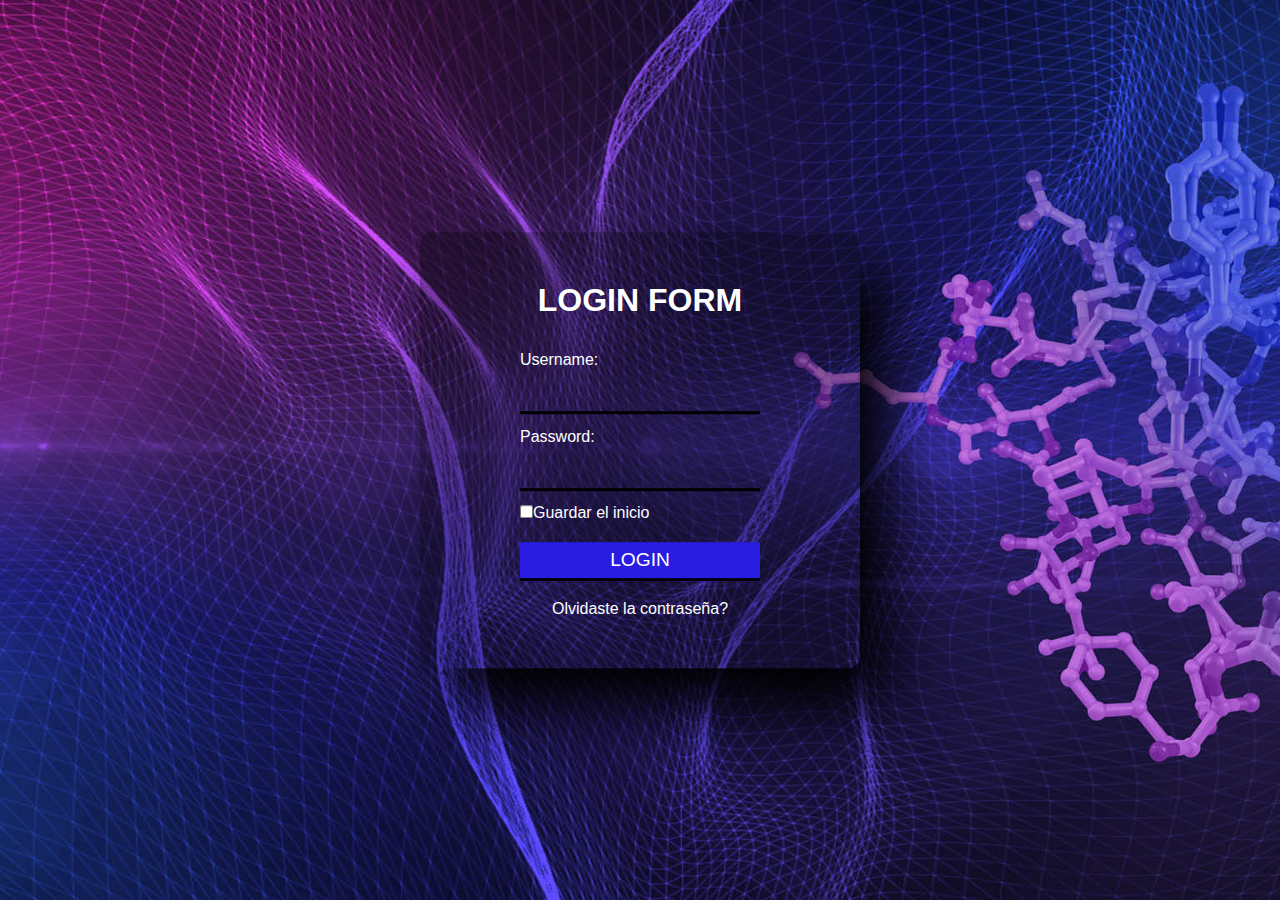
<file: index.html>
<!DOCTYPE html>
<html lang="en">
<head>
    <meta charset="UTF-8">
    <meta name="viewport" content="width=device-width, initial-scale=1.0">
    <title>Login</title>
    <link rel="stylesheet" href="style.css">
    
</head>
<body>
    <section>
        <div class="form-container">
            <h1>Login Form</h1>
            <form action="#">
                <div class="control">
                    <label for="name">Username:</label>
                    <input type="text" name="name" id="name">
                </div>
                <div class="control">
                    <label for="password">Password:</label>
                    <input type="password" name="password" id="password">
                </div>
                <span><input type="checkbox">Guardar el inicio</span>
                <div class="control">
                    <input type="button" value="Login" onclick="window.location.href='contactos.html';" >
                </div>
            </form>
        <div class="link">
            <a href="#">Olvidaste la contraseña?</a>
        </div>
        </div>
    </section>
    <script src="index.js"></script>
</body>
</html>
</file>
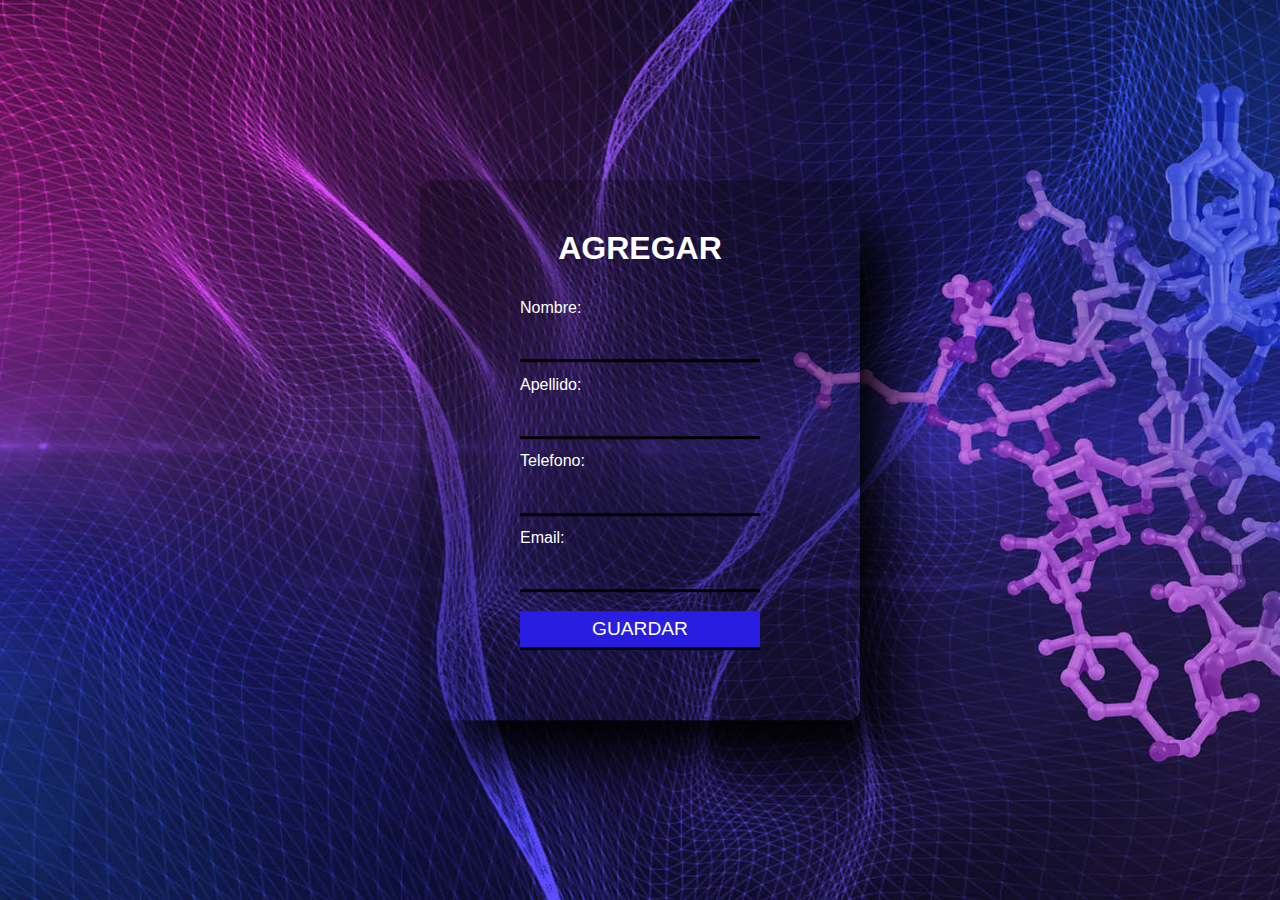
<file: agregar.html>
<!DOCTYPE html>
<html lang="en">
<head>
    <meta charset="UTF-8">
    <meta name="viewport" content="width=device-width, initial-scale=1.0">
    <title>Agregar Contacto</title>
    <link rel="stylesheet" href="style.css">
</head>
<body>
    <section>
        <form action="#">
            <div class="form-container">
                <h1>agregar</h1>
                <div class="control">
                    <label for="nombre">Nombre:</label>
                    <input type="text" name="name">
                </div>
                <div class="control">
                    <label for="apellido">Apellido:</label>
                    <input type="text" name="apellido">
                </div>
                <div class="control">
                    <label for="telefono">Telefono:</label>
                    <input type="text" name="telefono">
                </div>
                <div class="control">
                    <label for="email">Email:</label>
                    <input type="text" name="email">
                </div>
                <div class="control">
                    <input type="button" value="Guardar" onclick="window.location.href='contactos.html';" >
                </div>
            </div>
        </form>
    </section>
</body>
</html>
</file>
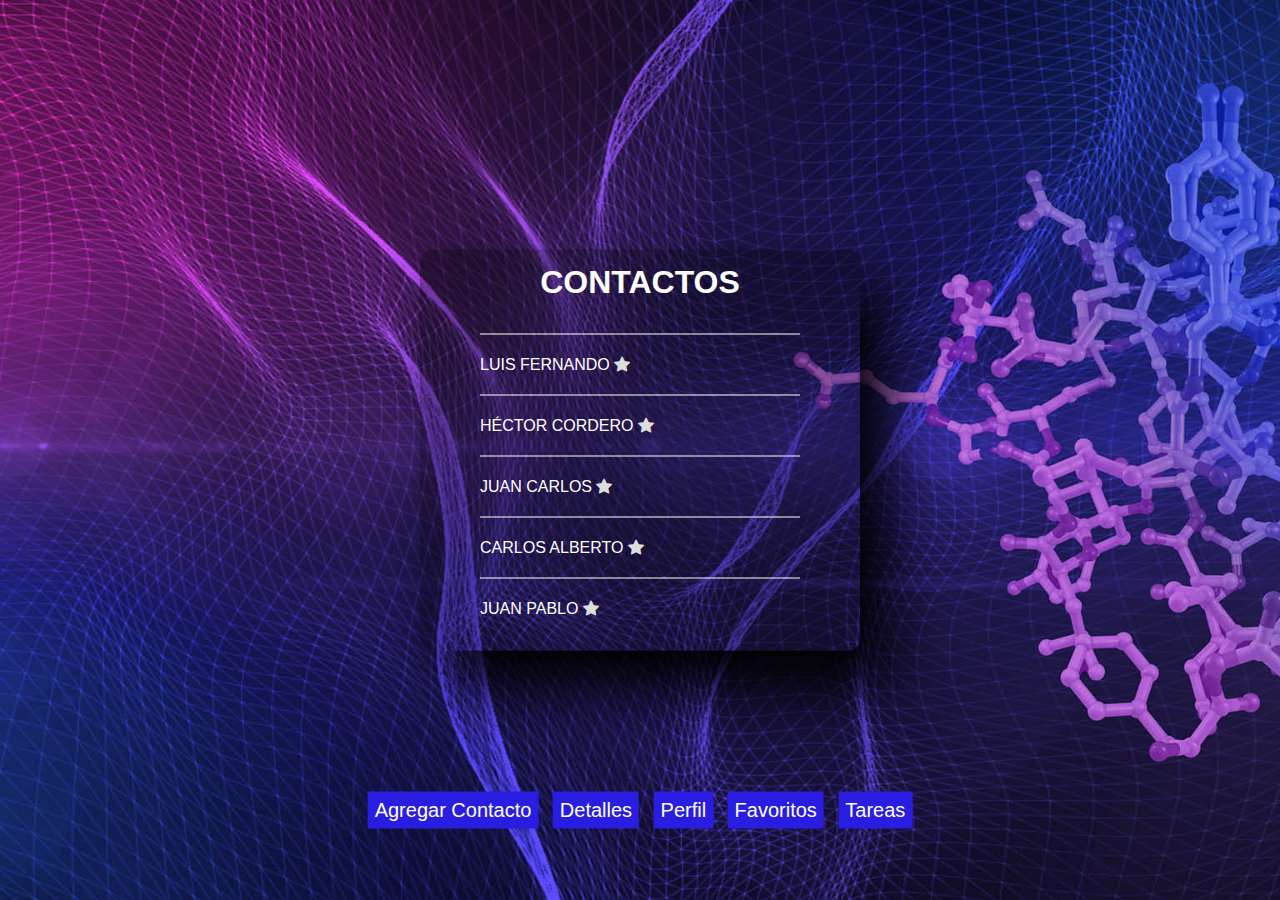
<file: contactos.html>
<!DOCTYPE html>
<html lang="en">
<head>
    <meta charset="UTF-8">
    <meta name="viewport" content="width=device-width, initial-scale=1.0">
    <title>Contactos</title>
    <link rel="stylesheet" href="style.css">
    <link rel="stylesheet" href="https://cdn.jsdelivr.net/npm/bootstrap-icons@1.11.3/font/bootstrap-icons.min.css">
    
</head>
<body>
    <section>
        <ul class="contact-list" id="contact-list">
            <h1>Contactos</h1>
            <li>Luis Fernando <i class="bi bi-star-fill star"></i></li>
            <li>Héctor Cordero <i class="bi bi-star-fill star"></i></li>
            <li>Juan Carlos     <i class="bi bi-star-fill star"></i></li>
            <li>Carlos Alberto <i class="bi bi-star-fill star"></i></li>
            <li>Juan Pablo      <i class="bi bi-star-fill star"></i></li>
        </ul>
    </section>
    

    <div class="container" id="container1">
        <input type="button" value="Agregar Contacto" onclick="window.location.href='agregar.html'">
        <input type="button" value="Detalles" onclick="window.location.href='detalles.html'">
        <input type="button" value="Perfil" onclick="window.location.href='perfil.html'">
        <input type="button" value="Favoritos" onclick="window.location.href='favoritos.html'">
        <input type="button" value="Tareas" onclick="window.location.href='pendientes.html'">
    </div>
    
    <script src="./index.js"></script>
</body> 
</html>
</file>
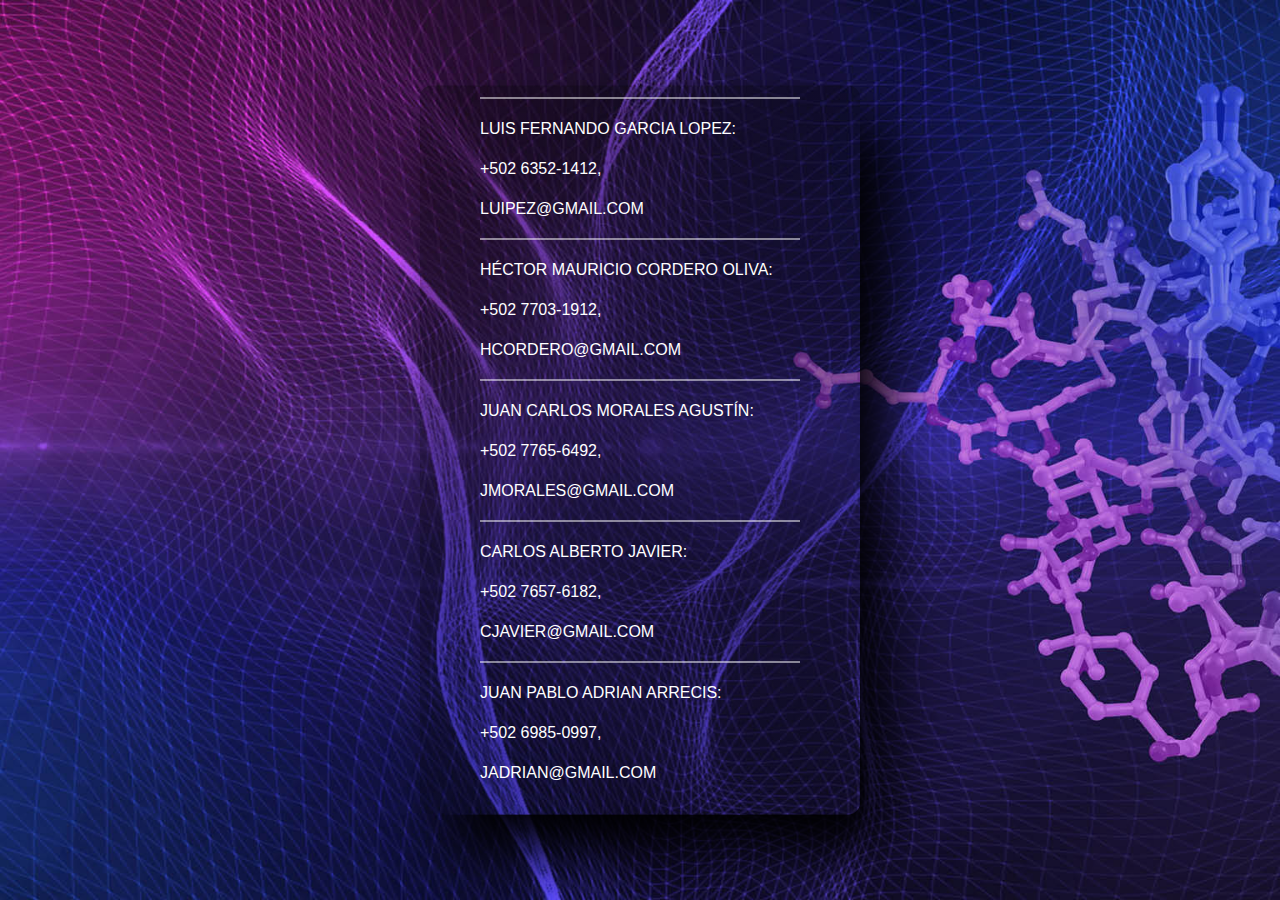
<file: detalles.html>
<!DOCTYPE html>
<html lang="en">
<head>
    <meta charset="UTF-8">
    <meta name="viewport" content="width=device-width, initial-scale=1.0">
    <title>Detalles de Contacto</title>
    <link rel="stylesheet" href="style.css">
</head>
<body>
    <section>
        <ul class="contact-list" > 
            <li>Luis Fernando Garcia Lopez: 
                <br>+502 6352-1412, 
                <br>luipez@gmail.com </li>
            <li>Héctor Mauricio Cordero Oliva:
                <br>+502 7703-1912, 
                <br>hcordero@gmail.com </li>
            <li>Juan Carlos Morales Agustín: 
                <br>+502 7765-6492, 
                <br>jmorales@gmail.com </li>
            <li>Carlos Alberto Javier: 
                <br>+502 7657-6182, 
                <br>cjavier@gmail.com </li>
            <li>Juan Pablo Adrian Arrecis: 
                <br>+502 6985-0997, 
                <br>jadrian@gmail.com </li>
        </ul>
    </section>

    <script src="index.js"></script>
</body>
</html>
</file>
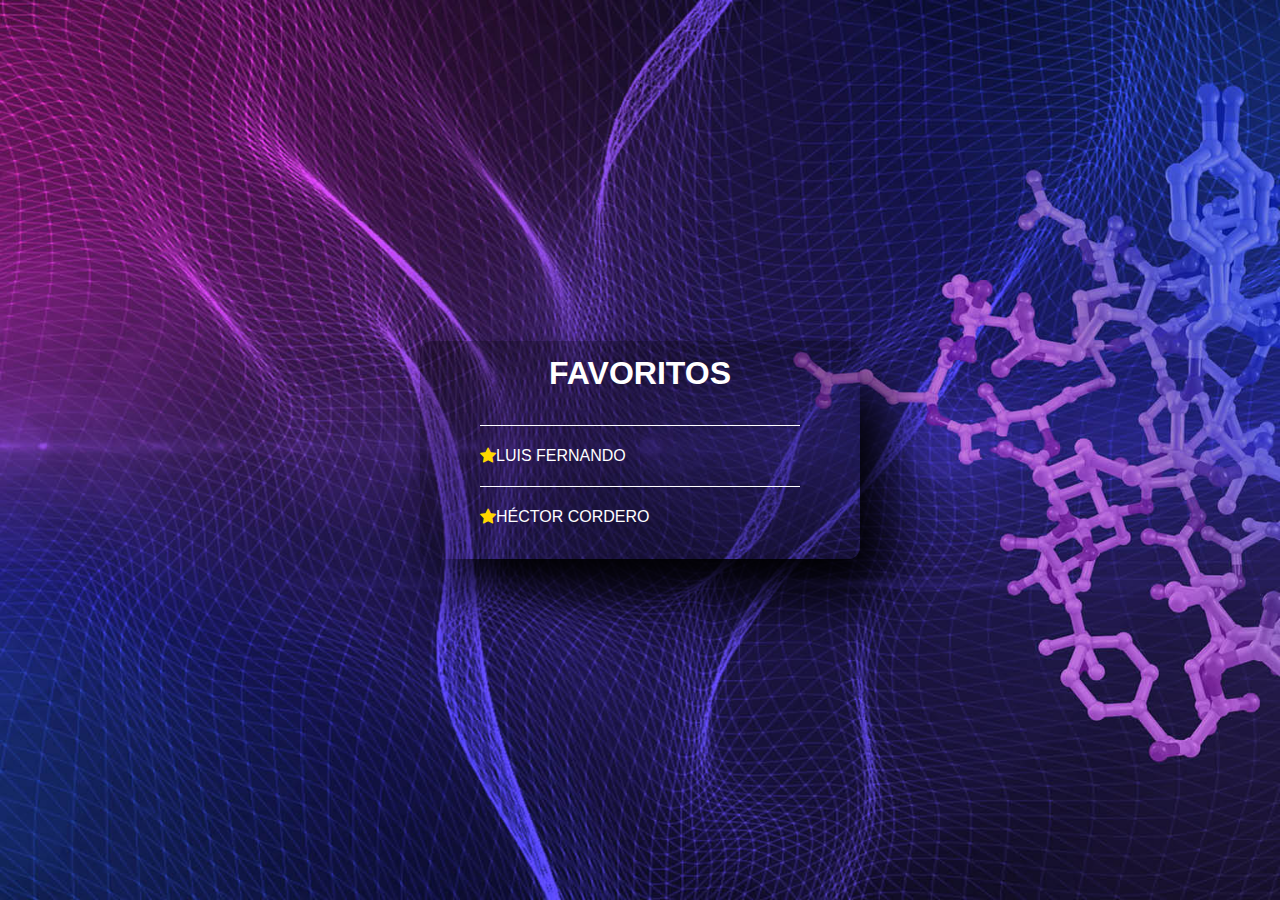
<file: favoritos.html>
<!DOCTYPE html>
<html lang="en">
<head>
    <meta charset="UTF-8">
    <meta name="viewport" content="width=device-width, initial-scale=1.0">
    <title>Favoritos</title>
    <link rel="stylesheet" href="style.css">
    <link rel="stylesheet" href="https://cdn.jsdelivr.net/npm/bootstrap-icons@1.11.3/font/bootstrap-icons.min.css">
</head>
<body>
    <section>
        <ul class="contact-list" id="contact-list">
            <h1>Favoritos</h1>
            <li><i class="bi bi-star-fill starFav"></i>Luis Fernando </li>
            <li><i class="bi bi-star-fill starFav"></i>Héctor Cordero </li>
        </ul>
    </section>
</body>
</html>
</file>
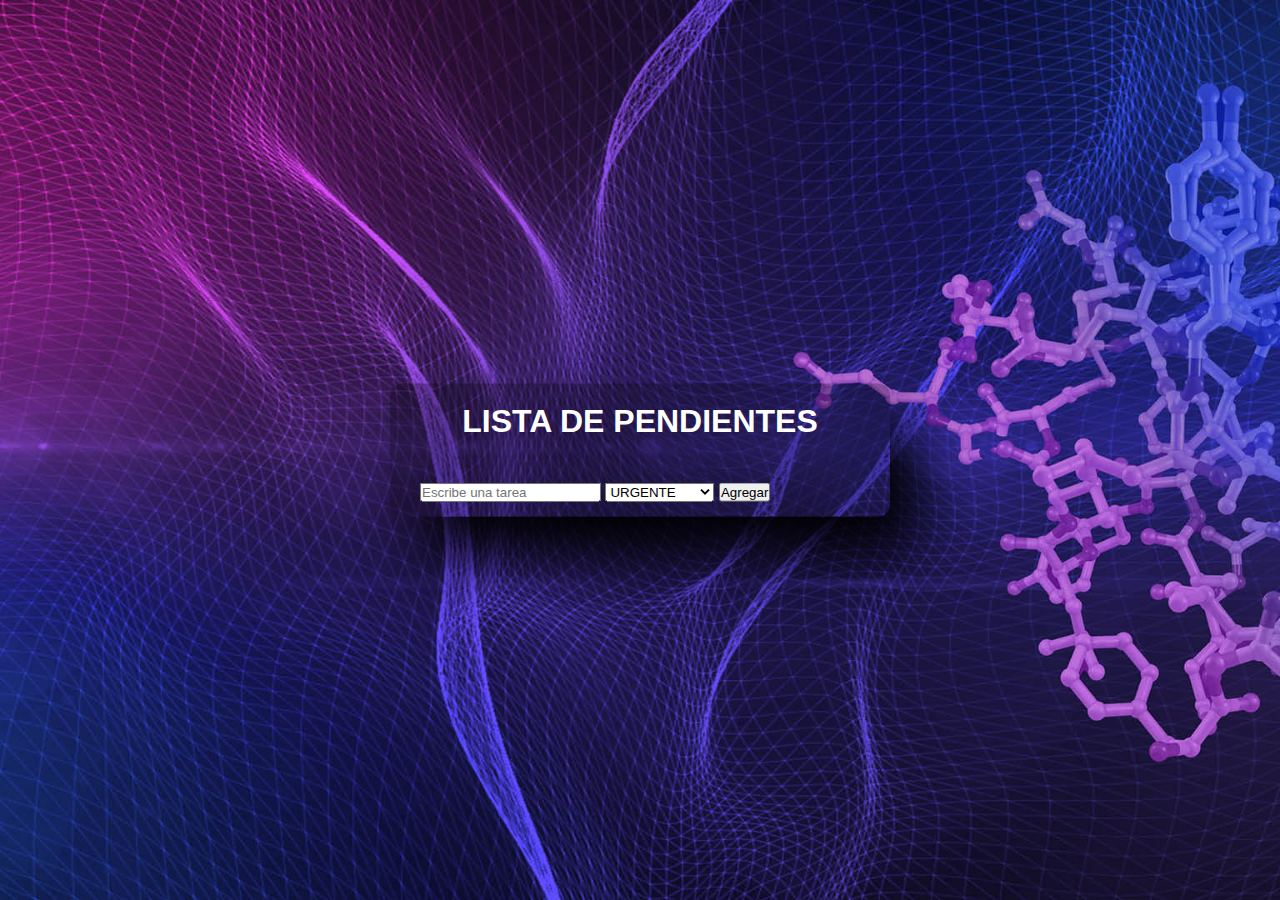
<file: pendientes.html>
<!DOCTYPE html>
<html lang="en">
<head>
    <meta charset="UTF-8">
    <meta name="viewport" content="width=device-width, initial-scale=1.0">
    <title>Pendientes</title>
    <link rel="stylesheet" href="style.css">
</head>
<body>
    <div class="box">
        <h1>Lista de Pendientes</h1>
        <form id="task">
            <input type="text" id="tasked" placeholder="Escribe una tarea">
            <select id="priority">
                <option value="1">URGENTE</option>
                <option value="2">ALTA</option>
                <option value="3">IMPORTANTE</option>
                <option value="4">MEDIO</option>
                <option value="5">BAJA</option>
            </select>
            <button type="submit">Agregar</button>
        </form>
        <ul id="list"></ul>
    </div>

    <script src="index.js"></script>
</body>
</html>
</file>
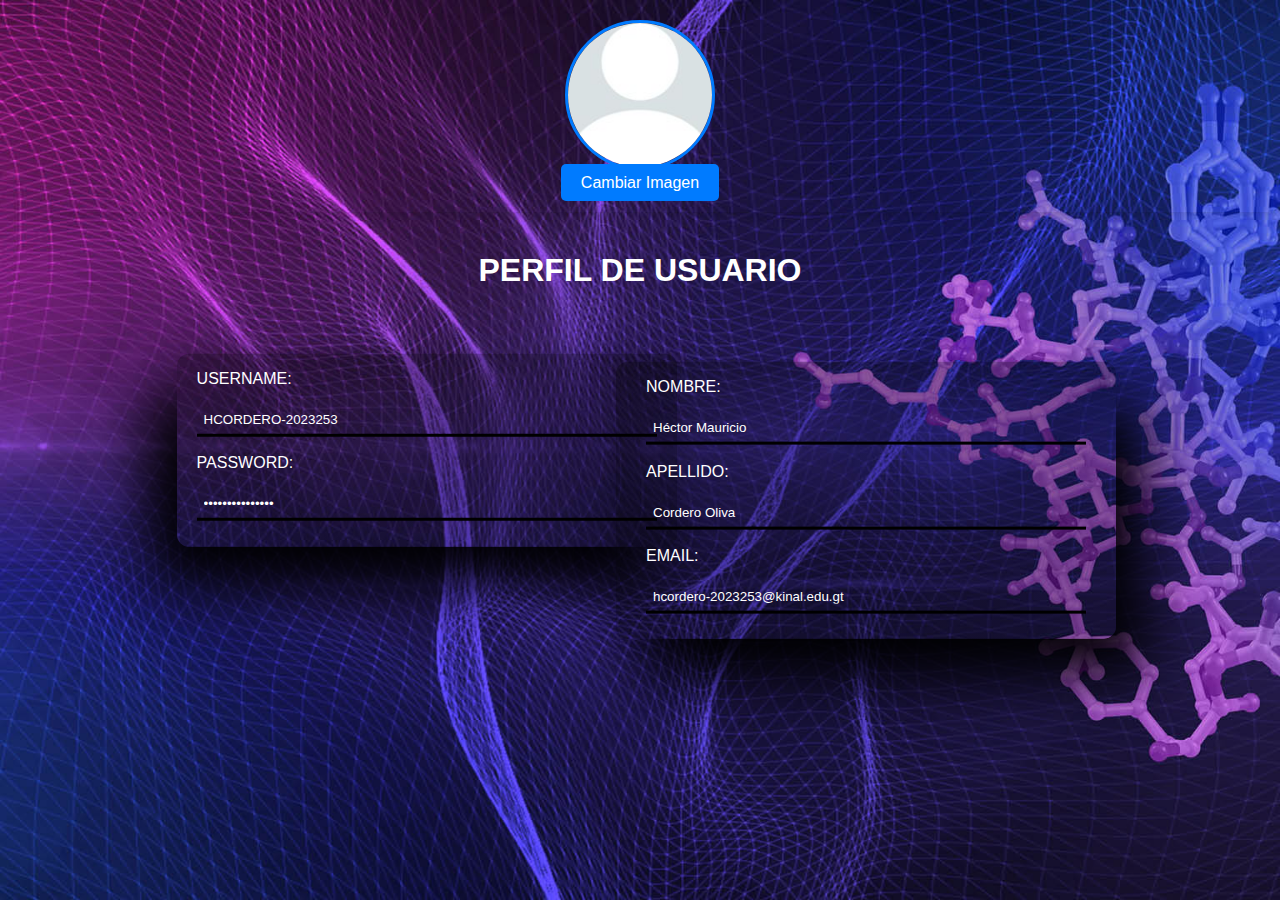
<file: perfil.html>
<!DOCTYPE html>
<html lang="en">
<head>
    <meta charset="UTF-8">
    <meta name="viewport" content="width=device-width, initial-scale=1.0">
    <title>Perfil</title>
    <link rel="stylesheet" href="style.css">
</head>
<body>
    <h1 class="cont">Perfil de usuario </h1>
    
    <div class="profile-container">
        <img id="profileImage" src="./img/default.jpg" alt="Profile" class="profile-image">
        <br>
        <label class="upload-btn" for="fileInput">Cambiar Imagen</label>
        <input type="file" id="fileInput" accept="image/*">
    </div>


    <div class="user">
        <section>
            <form action="#">
                <div class="control">
                    <label for="name">Username:</label>
                    <input type="text" value="HCORDERO-2023253" disabled>
                </div>
                <div class="control">
                    <label for="password">Password:</label>
                    <input type="password" value="asdjlsajdlksajd" disabled>
                </div>
            </form>
        </section>
        
    </div>

    <div class="data">
        
        <div class="control">
            <label for="name">Nombre:</label>
            <input type="text" value="Héctor Mauricio">
        </div>
        <div class="control">
            <label for="name">Apellido:</label>
            <input type="text" value="Cordero Oliva">
        </div>
        <div class="control">
            <label for="name">Email:</label>
            <input type="text" value="hcordero-2023253@kinal.edu.gt">
        </div>
        <div class="control2">
        </div>
    </div>
    <script src="userProfile.js"></script>
</body>
</html>
</file>
<file: style.css>
/*LOGIN, AGREGAR*/
*{
    margin: 0;
    padding: 0;
    box-sizing: border-box;
}

body{
    background-image: url("./img/fondo.jpg");
    background-size: cover; 
    background-position: center;
    background-repeat: no-repeat;
    background-attachment: fixed; 
    font-family: 'Gill Sans', 'Gill Sans MT', Calibri, 'Trebuchet MS', sans-serif;

}

.form-container{
    position: absolute;
    top: 50%;
    left: 50%;
    transform: translate(-50%,-50%);
    background: linear-gradient(rgba(0,0,0,0.3),rgba(0,0,0,0.3));
    width: 440px;
    padding: 50px 100px;
    border-radius: 12px;
    box-shadow: 30px 40px 60px  #000;
    color: #fff;
}

h1{
    text-transform: uppercase;
    color: #fff;
    font-size: 2em;
    text-align: center;
    margin-bottom: 1em;
}

.control input{
    width: 100%;
    display: block;
    padding: 7px;
    border: none;
    outline: none;
    margin: 1em 0;
    color: #fff;
    background-color: transparent;
    border-bottom: solid 3px #000;
}

.control input[type="button"]{
    background-color: rgb(40, 29, 224);
    color: #fff;
    text-transform: uppercase;
    font-size: 1.2em;
    transition: opacity .3s ease;
    cursor: pointer;
}
.control input[type="submit"]:hover{
    opacity: .3;
}

.link{
    text-align: center;
}

.link a{
    text-decoration: none;
    color: #fff;
}

/*CONTACTOS, DETALLES*/
.contact-list{
    position: absolute;
    list-style: none;
    top: 50%;
    left: 50%;
    transform: translate(-50%,-50%);
    background: linear-gradient(rgba(0,0,0,0.3),rgba(0,0,0,0.3));
    width: 440px;
    padding: 12px 60px;
    border-radius: 12px;
    box-shadow: 30px 40px 60px  #000;
    text-transform: uppercase;
    color: #fff;
    line-height: 40px;
}

.contact-list li{
    border-top: solid 1px #fff;
    justify-content: space-between;
    align-items: center;
    padding: 10px 0;
}

.container{
    position: absolute;
    text-align: center;
    top: 90%;
    left: 50%;
    transform: translate(-50%,-50%);
}

.container input{
    padding: 7px;
    border: none;
    outline: none;
    margin: 1em 5px;
    font-size: 20px;
    color: #fff;
    
}

.container input[type="button"]{
    background-color: rgb(40, 29, 224);;
    margin: 5px;
    cursor: pointer;
}

.star {
    color: #ddd;
    transition: color 0.3s;
    cursor: pointer; 
}

.star.checked {
    color: gold;
}

.star:hover {
    color: orange;
}

.starFav{
    color: gold;
}

/*PERFIL*/
.user{
    position: absolute;
    top: 50%;
    left: 33.33%;
    transform: translate(-50%,-50%);
    background: linear-gradient(rgba(0,0,0,0.3),rgba(0,0,0,0.3));
    width: 500px;
    max-width: 90%;
    padding: 12px 20px;
    border-radius: 12px;
    box-shadow: -30px 40px 60px  #000;
    text-transform: uppercase;
    color: #fff;
    line-height: 1.6;
}
.data{
    position: absolute;
    top: 55.6%;
    left: 67.66%;
    transform: translate(-50%,-50%);
    background: linear-gradient(rgba(0,0,0,0.3),rgba(0,0,0,0.3));
    width: 500px;
    max-width: 90%;
    padding: 12px 30px;
    border-radius: 12px;
    box-shadow: 30px 40px 60px  #000;
    text-transform: uppercase;
    color: #fff;
    line-height: 1.6;
}
/*DISEÑO RESPONSIVE DE LAS BOX*/

@media (max-width: 768px) {
    .user,
    .data {
        position: relative;
        top: auto;
        left: auto;
        transform: none; /* Desactiva transformación */
        margin: 20px auto; /* Centra los elementos verticalmente */
        box-shadow: none;
        text-align: center;
    }
    
    .user {
        margin-bottom: 20px; 
    }
}


@media (max-width: 480px) {
    .user,
    .data {
        padding: 12px 10px; 
        font-size: 14px;
    }
}

/*DISEÑO RESPONSIVE DEL TITULO*/

.cont {
    position: absolute;
    top: 30%;
    left: 50%;
    transform: translate(-50%, -50%);
    width: 90%; 
    max-width: 600px; 
    padding: 20px; 
    color: #fff;
}

@media (max-width: 768px) {
    .cont {
        padding: 15px; 
        font-size: 14px;
    }
}

@media (max-width: 480px) {
    .cont {
        padding: 10px; 
        font-size: 12px;
    }
}

/*PENDIENTES*/
.box {
    position: absolute;
    top: 50%;
    left: 50%;
    transform: translate(-50%,-50%);
    background: linear-gradient(rgba(0,0,0,0.3),rgba(0,0,0,0.3));
    width: 500px;
    max-width: 90%;
    padding: 12px 30px;
    border-radius: 12px;
    box-shadow: 30px 40px 60px  #000;
    text-transform: uppercase;
    color: #fff;
    line-height: 1.6;
}

.edit,
.delete {
    cursor: pointer;
}

/*FOTO DE PERFIL*/
.profile-container {
    text-align: center;

    padding: 20px;
    border-radius: 12px;
    box-shadow: 0 4px 6px rgba(0, 0, 0, 0.1);
  }
  .profile-image {
    width: 150px;
    height: 150px;
    border-radius: 50%;
    object-fit: cover;
    border: 3px solid #007BFF;
  }
  .upload-btn {
    margin-top: 15px;
    padding: 10px 20px;
    background-color: #007BFF;
    color: white;
    border: none;
    border-radius: 5px;
    cursor: pointer;
    font-size: 16px;
  }
  .upload-btn:hover {
    background-color: #0056b3;
  }
  input[type="file"] {
    display: none;
  }
</file>
